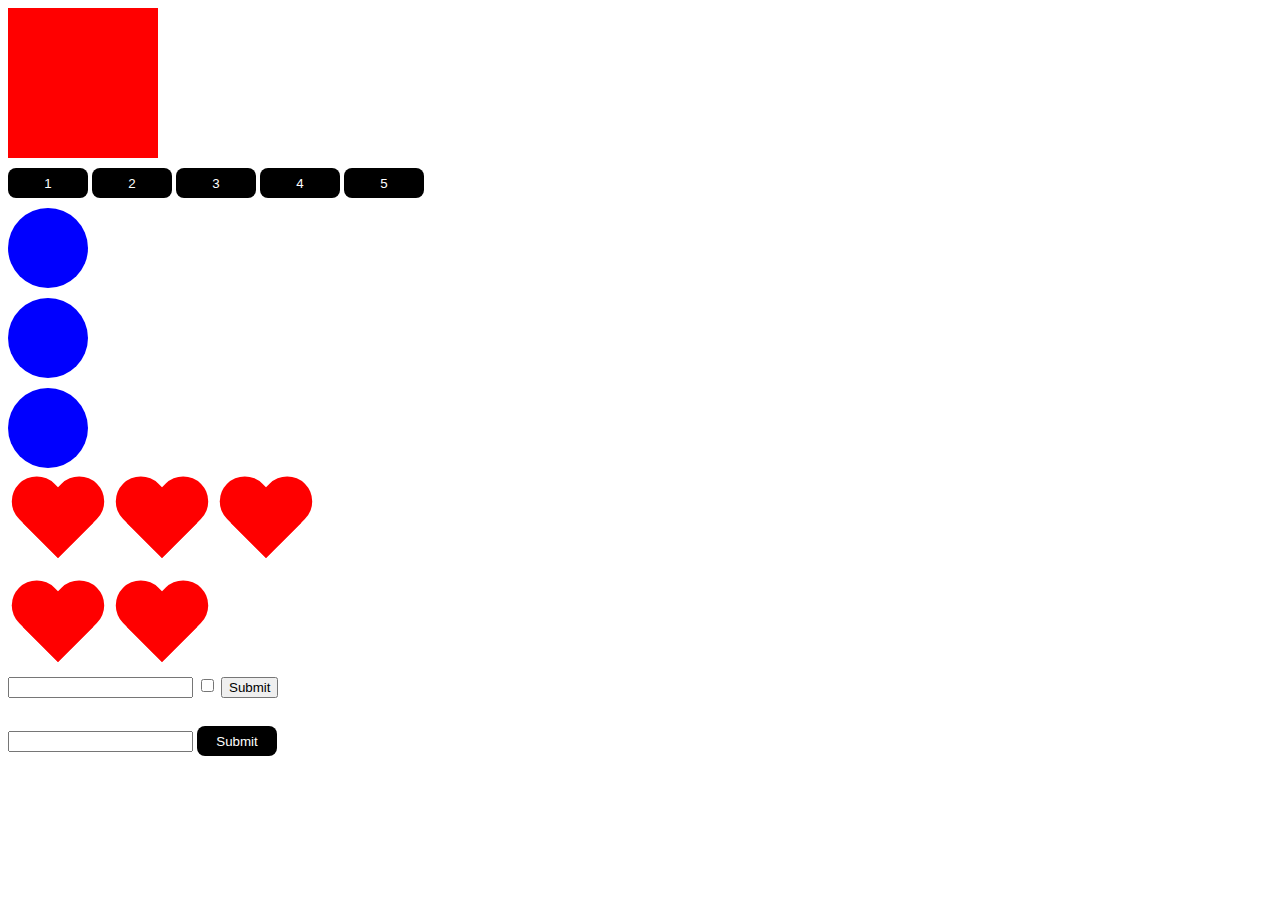
<file: JavaScript darsi Behzod Ustoz/18 - Dars DOM jsga kirish/index.html>
<!DOCTYPE html>
<html lang="ru">
	<head>
		<meta charset="utf-8" />
		<meta http-equiv="X-UA-Compatible" content="IE=edge" />
		<title>JavaScript</title>
		<link rel="stylesheet" href="css/style.css" />
	</head>
	<body>
		<div class="box" id="box"></div>
		<button>1</button>
		<button>2</button>
		<button>3</button>
		<button>4</button>
		<button>5</button>

		<div class="circle"></div>
		<div class="circle"></div>
		<div class="circle"></div>

		<div class="parentWrapper">
			<div class="wrapper">
				<div class="heart"></div>
				<div class="heart"></div>
				<div class="heart"></div>
			</div>
		</div>

		<div class="heart"></div>
		<div class="heart"></div>

		<form name="firstForm">
			<input name="username" type="text" />
			<input name="check" type="checkbox" />
			<input name="submitBtn" type="submit" />
		</form>
		<br />

		<form name="secondForm">
			<input type="text" />
			<button>Submit</button>
		</form>

		<script src="./js/main.js"></script>
		<!-- <script src="./js/app.js"></script> -->
	</body>
</html>
</file>
<file: JavaScript darsi Behzod Ustoz/18 - Dars DOM jsga kirish/css/style.css>
.box {
  width: 150px;
  height: 150px;
  background-color: red;
}
button {
	width: 80px;
	height: 30px;
	margin-top: 10px;
	border: none;
	border-radius: 8px;
	background-color: #000;
	color: #fff;
	cursor: pointer;
	outline: none;
}

.circle {
	width: 80px;
	height: 80px;
	background-color: blue;
	display: block;
	margin-top: 10px;
	border-radius: 100%;
}

.heart {
	display: inline-block;
    position: relative;
    width: 100px;
    height: 90px;
    margin-top: 10px;
}
.heart:before,
.heart:after {
    position: absolute;
    content: "";
    left: 50px;
    top: 0;
    width: 50px;
    height: 80px;
    background: red;
    -moz-border-radius: 50px 50px 0 0;
    border-radius: 50px 50px 0 0;
    -webkit-transform: rotate(-45deg);
       -moz-transform: rotate(-45deg);
        -ms-transform: rotate(-45deg);
         -o-transform: rotate(-45deg);
            transform: rotate(-45deg);
    -webkit-transform-origin: 0 100%;
       -moz-transform-origin: 0 100%;
        -ms-transform-origin: 0 100%;
         -o-transform-origin: 0 100%;
            transform-origin: 0 100%;
}
.heart:after {
    left: 0;
    -webkit-transform: rotate(45deg);
       -moz-transform: rotate(45deg);
        -ms-transform: rotate(45deg);
         -o-transform: rotate(45deg);
            transform: rotate(45deg);
    -webkit-transform-origin: 100% 100%;
       -moz-transform-origin: 100% 100%;
        -ms-transform-origin: 100% 100%;
         -o-transform-origin: 100% 100%;
            transform-origin :100% 100%;
}
.black{
	width: 150px;
	height: 50px;
	line-height: 50px;
	text-align: center;
	background-color: black;
	margin-bottom: 30px;
	margin-top: 30px;
	color: #fff;
}
</file>
